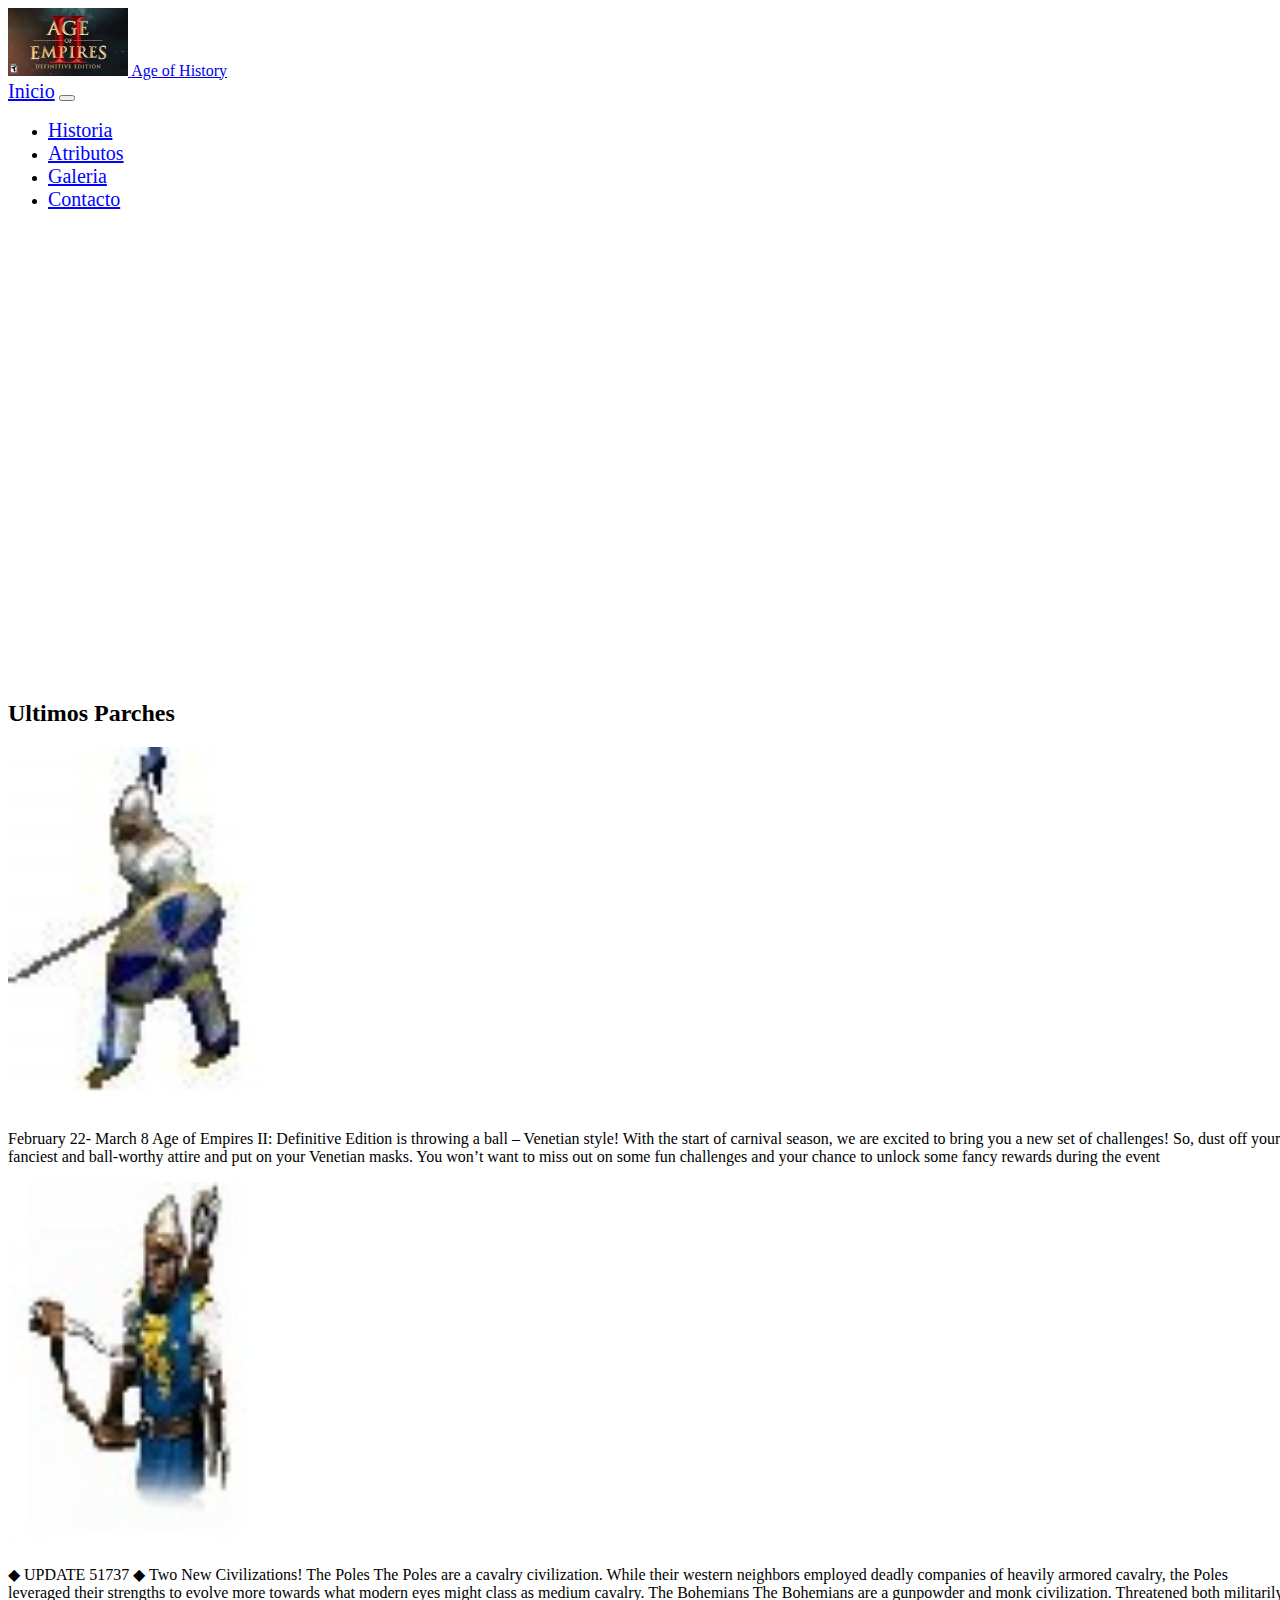
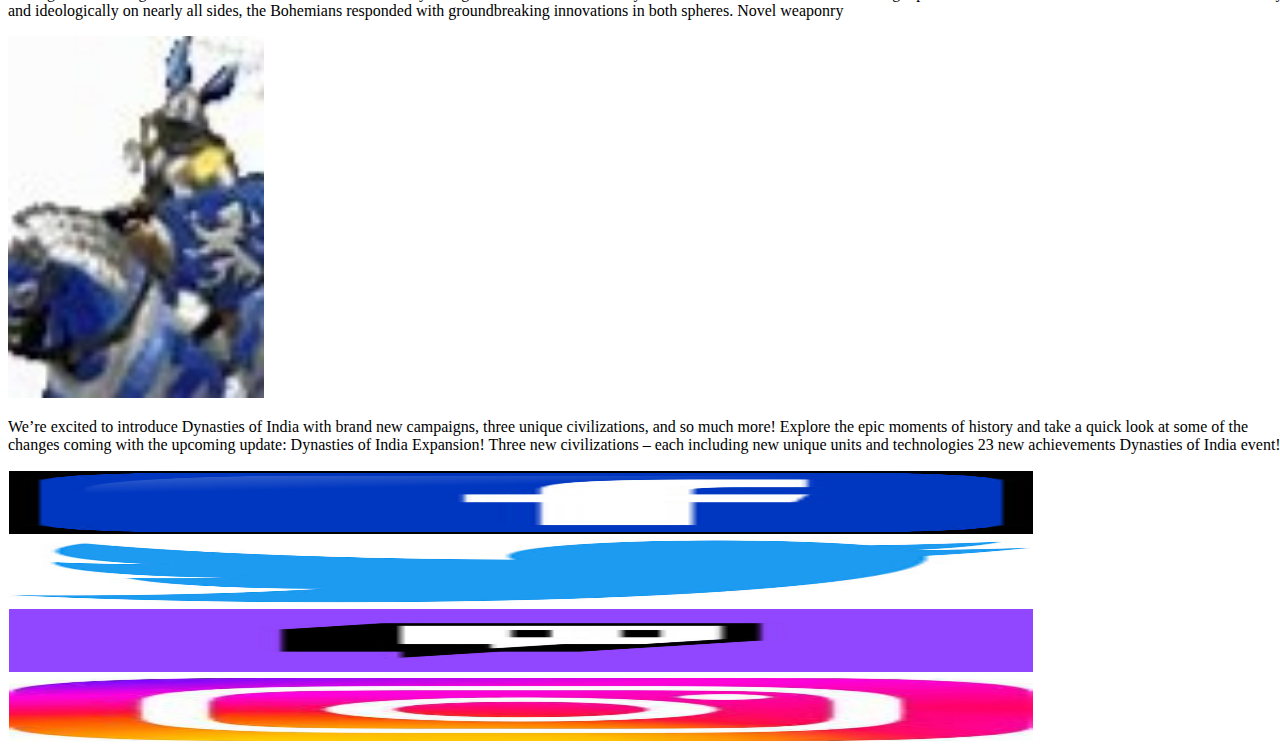
<file: index.html>
<!DOCTYPE html>
<html lang="en">

<head>
  <meta charset="UTF-8">
  <meta http-equiv="X-UA-Compatible" content="IE=edge">
  <meta name="viewport" content="width=device-width, initial-scale=1.0">
  <link href="https://fonts.googleapis.com/css2?family=Silkscreen:wght@400;700&display=swap" rel="stylesheet">
  <link href="https://fonts.googleapis.com/css2?family=DynaPuff:wght@400;500;600&display=swap" rel="stylesheet">
  <link href="https://cdn.jsdelivr.net/npm/bootstrap@5.0.2/dist/css/bootstrap.min.css" rel="stylesheet"
    integrity="sha384-EVSTQN3/azprG1Anm3QDgpJLIm9Nao0Yz1ztcQTwFspd3yD65VohhpuuCOmLASjC" crossorigin="anonymous">
  <link rel="stylesheet" href="./css/style.css">
  <title>Index</title>
</head>

<body class="bg-danger">
  <!-- Menu con hamburguesa -->
  <header class="container-fluid p-0" id="header" style="height: auto;">

    <nav class="col-12 navbar navbar-expand-lg navbar-light h-100 d-flex flex-row justi justify-content-center">
      <a href="#" class="d-flex align-items-center text-dark text-decoration-none">
        <img class="img-fluid d-flex flex-row justify-content-center align-items-center h-100"
          src="./assets/images/Logo age 2DE.jpg" alt="" width="120px">
        <span class="fs-4 ms-4 display-6 h1font">Age of History</span>
      </a>
      <div class="container-fluid">
        <a class="navbar-brand" href="./index.html">Inicio</a>
        <button class="navbar-toggler" type="button" data-bs-toggle="collapse" data-bs-target="#navbarNav"
          aria-controls="navbarNav" aria-expanded="false" aria-label="Toggle navigation">
          <span class="navbar-toggler-icon"></span>
        </button>
        <div class="collapse navbar-collapse" id="navbarNav">
          <ul class="navbar-nav">
            <li class="nav-item">
              <a class="nav-link" aria-current="page" href="./pages/historia.html">Historia</a>
            </li>
            <li class="nav-item">
              <a class="nav-link" href="./pages/atributos.html">Atributos</a>
            </li>
            <li class="nav-item">
              <a class="nav-link" href="./pages/galeria.html">Galeria</a>
            </li>
            <li class="nav-item">
              <a class="nav-link" href="./pages/contacto.html">Contacto</a>
            </li>
          </ul>
        </div>
      </div>
    </nav>
  </header>

  <main class="container-fluid bg-danger">
    <section class="col-12 col-lg-8 offset-lg-2 text-center pt-4 pb-4" id="section-cards">
      <iframe class="embed-responsive-item embed-responsive-16by9" width="100%" height="450px"
        src="https://www.youtube.com/embed/ZOgBVR21pWg" title="YouTube video player" frameborder="0"
        allow="accelerometer; autoplay; clipboard-write; encrypted-media; gyroscope; picture-in-picture"
        allowfullscreen></iframe>
    </section>
    <section class="col-12 col-lg-6 offset-lg-3" id="section-cards">

      <div class="d-flex flex-row justify-content-center">
        <h2 class="mb-4 mt-2">Ultimos Parches</h2>
      </div>
      <div class="d-flex flex-row justify-content-center">
        <img class="fotosmainsizer mx-4" src="./assets/images/Huscarle.jpg" alt="fotohuscarle">
        <p>February 22- March 8
          Age of Empires II: Definitive Edition is throwing a ball – Venetian style!

          With the start of carnival season, we are excited to bring you a new set of challenges! So, dust
          off
          your fanciest and ball-worthy attire and put on your Venetian masks. You won’t want to miss out
          on
          some fun challenges and your chance to unlock some fancy rewards during the event</p>
      </div>
      <div class="d-flex flex-row justify-content-center">
        <img class="fotosmainsizer  mx-4" src="./assets/images/Longbow.jpg" alt="fotolongbow">
        <p>◆ UPDATE 51737 ◆

          Two New Civilizations!
          The Poles
          The Poles are a cavalry civilization. While their western neighbors employed deadly companies of
          heavily armored cavalry, the Poles leveraged their strengths to evolve more towards what modern
          eyes
          might class as medium cavalry.

          The Bohemians
          The Bohemians are a gunpowder and monk civilization. Threatened both militarily and
          ideologically on
          nearly all sides, the Bohemians responded with groundbreaking innovations in both spheres. Novel
          weaponry</p>
      </div>
      <div class="d-flex flex-row justify-content-center">
        <img class="fotosmainsizer  mx-4" src="./assets/images/Paladin.jpg" alt="fotopaladin">
        <p>We’re excited to introduce Dynasties of India with brand new campaigns, three unique
          civilizations,
          and so much more! Explore the epic moments of history and take a quick look at some of the
          changes
          coming with the upcoming update:

          Dynasties of India Expansion!
          Three new civilizations – each including new unique units and technologies
          23 new achievements
          Dynasties of India event!</p>

      </div>

    </section>

  </main>

  <footer class="pt-4 pb-4 bg-dark fixed-bottom">
    <div class="row">
      <div class="col-12 d-flex justify-content-center">
        <a href="https://es-la.facebook.com/"><img class="fotosfootersizer" src="./assets/images/Facebook_icon.jpg"
            alt="Iconofacebook"></a>
        <a href="https://twitter.com/?lang=es"><img class="fotosfootersizer" src="./assets/images/twitter.jpg"
            alt="Iconotwitter"></a>
        <a href="https://www.twitch.tv/"><img class="fotosfootersizer" src="./assets/images/twitch.jpg"
            alt="Iconotwitch"></a>
        <a href="https://www.instagram.com/"><img class="fotosfootersizer" src="./assets/images/instagram.jpg"
            alt="Fotoinstagram"></a>
      </div>

    </div>
  </footer>




  <script src="https://cdn.jsdelivr.net/npm/@popperjs/core@2.9.2/dist/umd/popper.min.js"
    integrity="sha384-IQsoLXl5PILFhosVNubq5LC7Qb9DXgDA9i+tQ8Zj3iwWAwPtgFTxbJ8NT4GN1R8p" crossorigin="anonymous">
  </script>
  <script src="https://cdn.jsdelivr.net/npm/bootstrap@5.0.2/dist/js/bootstrap.min.js"
    integrity="sha384-cVKIPhGWiC2Al4u+LWgxfKTRIcfu0JTxR+EQDz/bgldoEyl4H0zUF0QKbrJ0EcQF" crossorigin="anonymous">
  </script>
</body>

</html>
</file>
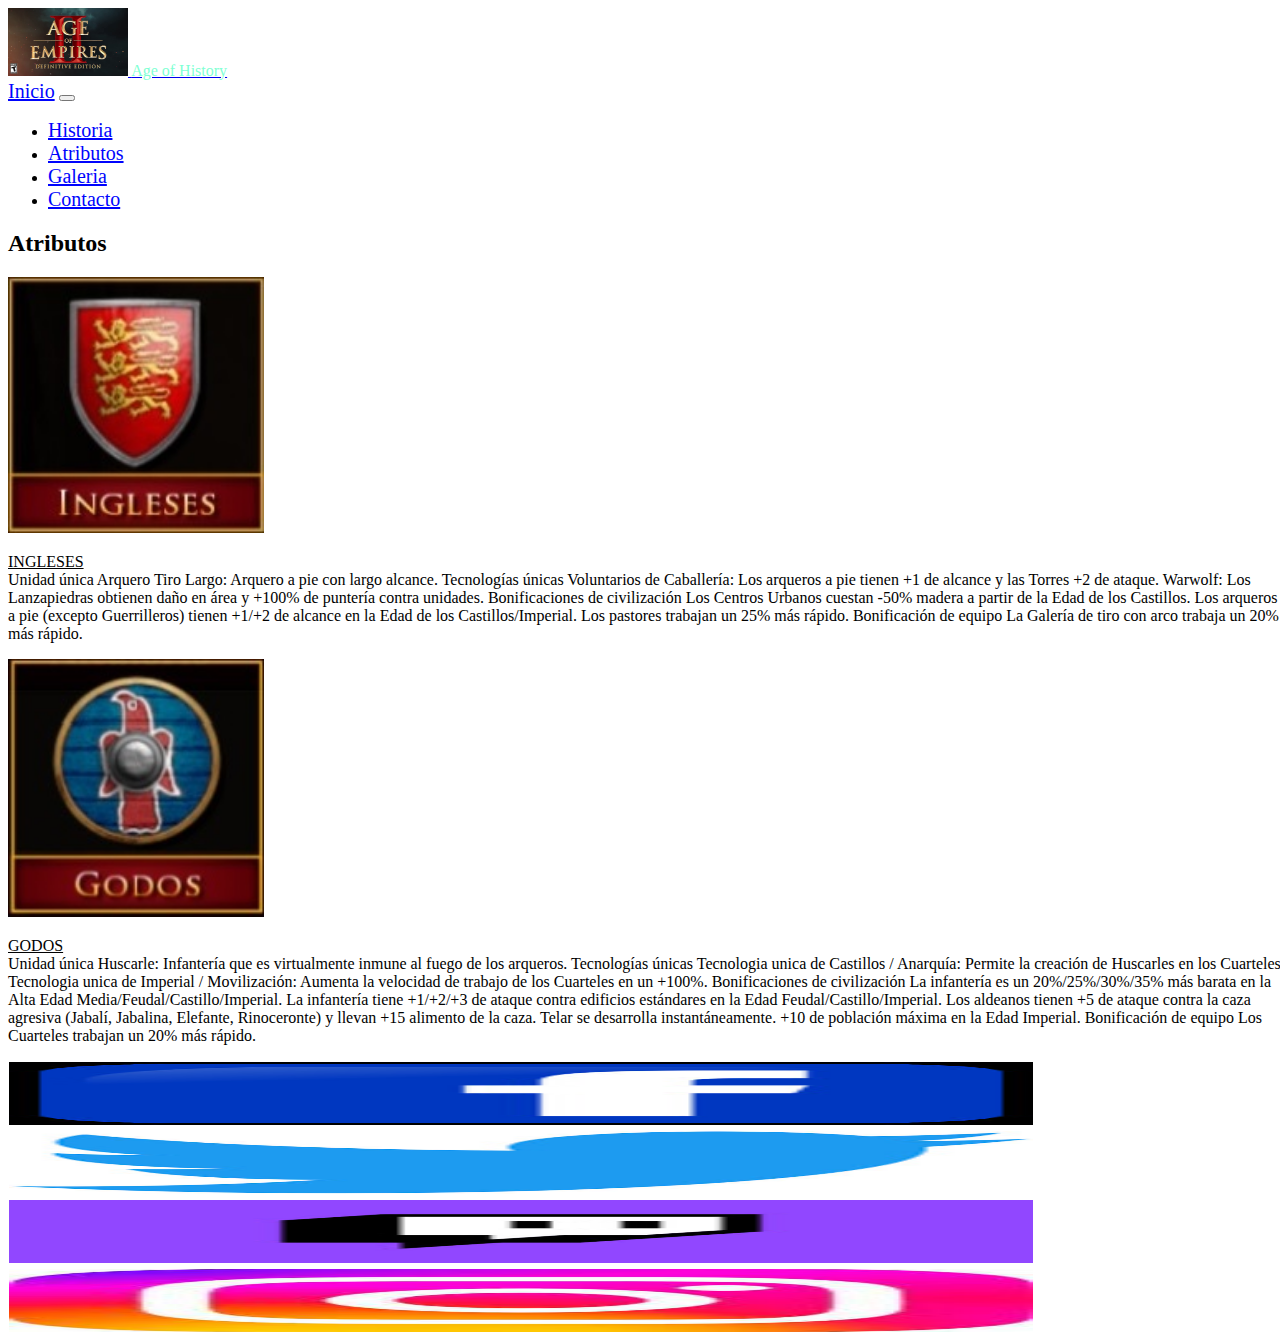
<file: pages/atributos.html>
<!DOCTYPE html>
<html lang="en">

<head>
    <meta charset="UTF-8">
    <meta http-equiv="X-UA-Compatible" content="IE=edge">
    <meta name="viewport" content="width=device-width, initial-scale=1.0">
    <link rel="preconnect" href="https://fonts.googleapis.com">
    <link rel="preconnect" href="https://fonts.gstatic.com" crossorigin>
    <link rel="preconnect" href="https://fonts.googleapis.com">
    <link rel="preconnect" href="https://fonts.gstatic.com" crossorigin>
    <link href="https://fonts.googleapis.com/css2?family=DynaPuff:wght@400;500;600&display=swap" rel="stylesheet">
    <link href="https://fonts.googleapis.com/css2?family=Silkscreen:wght@400;700&display=swap" rel="stylesheet">
    <link rel="stylesheet" href="https://cdnjs.cloudflare.com/ajax/libs/animate.css/4.1.1/animate.min.css">
    <link href="https://cdn.jsdelivr.net/npm/bootstrap@5.0.2/dist/css/bootstrap.min.css" rel="stylesheet"
        integrity="sha384-EVSTQN3/azprG1Anm3QDgpJLIm9Nao0Yz1ztcQTwFspd3yD65VohhpuuCOmLASjC" crossorigin="anonymous">
    <link rel="stylesheet" href="../css/style.css">
    <title>Atributos</title>
</head>



<body class="bg-danger">

  <header class="container-fluid p-0" id="header" style="height: auto;">

    <nav class="col-12 navbar navbar-expand-lg navbar-light h-100">
        <a href="#" class="d-flex align-items-center text-dark text-decoration-none">
            <img class="img-fluid flex-column justify-content-center align-items-center h-100"
                src="../assets/images/Logo age 2DE.jpg" alt="" width="120px">
            <span class="fs-4 ms-4 display-5 h1font">Age of History</span>
        </a>
        <div class="container-fluid">
            <a class="navbar-brand" href="../index.html">Inicio</a>
            <button class="navbar-toggler" type="button" data-bs-toggle="collapse" data-bs-target="#navbarNav"
                aria-controls="navbarNav" aria-expanded="false" aria-label="Toggle navigation">
                <span class="navbar-toggler-icon"></span>
            </button>
            <div class="collapse navbar-collapse" id="navbarNav">
                <ul class="navbar-nav">
                    <li class="nav-item">
                        <a class="nav-link" aria-current="page" href="../pages/historia.html">Historia</a>
                    </li>
                    <li class="nav-item">
                        <a class="nav-link active" href="../pages/atributos.html">Atributos</a>
                    </li>
                    <li class="nav-item">
                        <a class="nav-link" href="../pages/galeria.html">Galeria</a>
                    </li>
                    <li class="nav-item">
                        <a class="nav-link" href="../pages/contacto.html">Contacto</a>
                    </li>
                </ul>
            </div>
        </div>
    </nav>
</header>

    


    <main class="container-fluid">
        <div class="row text-center" id="main">
            <section
                class="col-xs-0 col-sm-0 col-md-3 col-lg-3 bg-dark d-flex flex-column justify-content-center align-items-center">
            </section>
            <section
                class="col-xs-0 col-sm-0 col-md-6 col-lg-6 d-flex flex-column justify-content-center align-items-center"
                id="section-cards">

                <div class="d-flex flex-column justify-content-center">
                    <h2 class="animate__animated animate__bounce">Atributos</h2>
                </div>
                <div class="d-flex flex-column align-items-center">
                    <img class="fotosmainsizer" src="../assets/images/ingleses.jpg" alt="fotoescudoinglesa"
                        id="imgbanish">
                    <p>
                        <p> <u>INGLESES</u>
                            <br>
                            Unidad única

                            Arquero Tiro Largo: Arquero a pie con largo alcance.

                            Tecnologías únicas

                            Voluntarios de Caballería: Los arqueros a pie tienen +1 de alcance y las
                            Torres +2 de ataque.
                            Warwolf: Los Lanzapiedras obtienen daño en área y +100% de puntería contra
                            unidades.

                            Bonificaciones de civilización

                            Los Centros Urbanos cuestan -50% madera a partir de la Edad de los Castillos.
                            Los arqueros a pie (excepto Guerrilleros) tienen +1/+2 de alcance en la Edad de los
                            Castillos/Imperial.
                            Los pastores trabajan un 25% más rápido.

                            Bonificación de equipo

                            La Galería de tiro con arco trabaja un 20% más rápido.</p>
                        </article>
                    </p>
                </div>
                <div class="d-flex flex-column align-items-center">
                    <img class="fotosmainsizer" src="../assets/images/Godos.jpg" alt="fotoescudogodo" id="imgbanish">
                    <p> <u>GODOS</u>
                        <br>
                        Unidad única
                        Huscarle: Infantería que es virtualmente inmune al fuego de los arqueros.

                        Tecnologías únicas

                        Tecnologia unica de Castillos / Anarquía: Permite la creación de Huscarles en los Cuarteles.
                        Tecnologia unica de Imperial / Movilización: Aumenta la velocidad de trabajo de los Cuarteles en
                        un
                        +100%.

                        Bonificaciones de civilización

                        La infantería es un 20%/25%/30%/35% más barata en la Alta Edad Media/Feudal/Castillo/Imperial.
                        La infantería tiene +1/+2/+3 de ataque contra edificios estándares en la Edad
                        Feudal/Castillo/Imperial.
                        Los aldeanos tienen +5 de ataque contra la caza agresiva (Jabalí, Jabalina, Elefante,
                        Rinoceronte) y
                        llevan +15 alimento de la caza.
                        Telar se desarrolla instantáneamente.
                        +10 de población máxima en la Edad Imperial.

                        Bonificación de equipo

                        Los Cuarteles trabajan un 20% más rápido.</p>
                </div>


            </section>
            <!-- <section
            class="col-sm-12 col-md-12 col-lg-3 col-xl-3 col-xxl-3 d-flex flex-column justify-content-center align-items-center bg-secondary">
        </section> -->
            <section
                class="col-xs-0 col-sm-0 col-md-3 col-lg-3 d-flex flex-column justify-content-center align-items-center bg-dark">
            </section>


        </div>



    </main>

    <footer class="pt-4 pb-4 bg-dark fixed-bottom">
      <div class="row">
          <div class="col-12 d-flex justify-content-center">
              <a href="https://es-la.facebook.com/"><img class="fotosfootersizer"
                      src="../assets/images/Facebook_icon.jpg" alt="Iconofacebook"></a>
              <a href="https://twitter.com/?lang=es"><img class="fotosfootersizer" src="../assets/images/twitter.jpg"
                      alt="Iconotwitter"></a>
              <a href="https://www.twitch.tv/"><img class="fotosfootersizer" src="../assets/images/twitch.jpg"
                      alt="Iconotwitch"></a>
              <a href="https://www.instagram.com/"><img class="fotosfootersizer" src="../assets/images/instagram.jpg"
                      alt="Fotoinstagram"></a>
          </div>

      </div>
  </footer>


    <script src="https://cdn.jsdelivr.net/npm/@popperjs/core@2.9.2/dist/umd/popper.min.js"
        integrity="sha384-IQsoLXl5PILFhosVNubq5LC7Qb9DXgDA9i+tQ8Zj3iwWAwPtgFTxbJ8NT4GN1R8p" crossorigin="anonymous">
    </script>
    <script src="https://cdn.jsdelivr.net/npm/bootstrap@5.0.2/dist/js/bootstrap.min.js"
        integrity="sha384-cVKIPhGWiC2Al4u+LWgxfKTRIcfu0JTxR+EQDz/bgldoEyl4H0zUF0QKbrJ0EcQF" crossorigin="anonymous">
    </script>
</body>





</html>
</file>
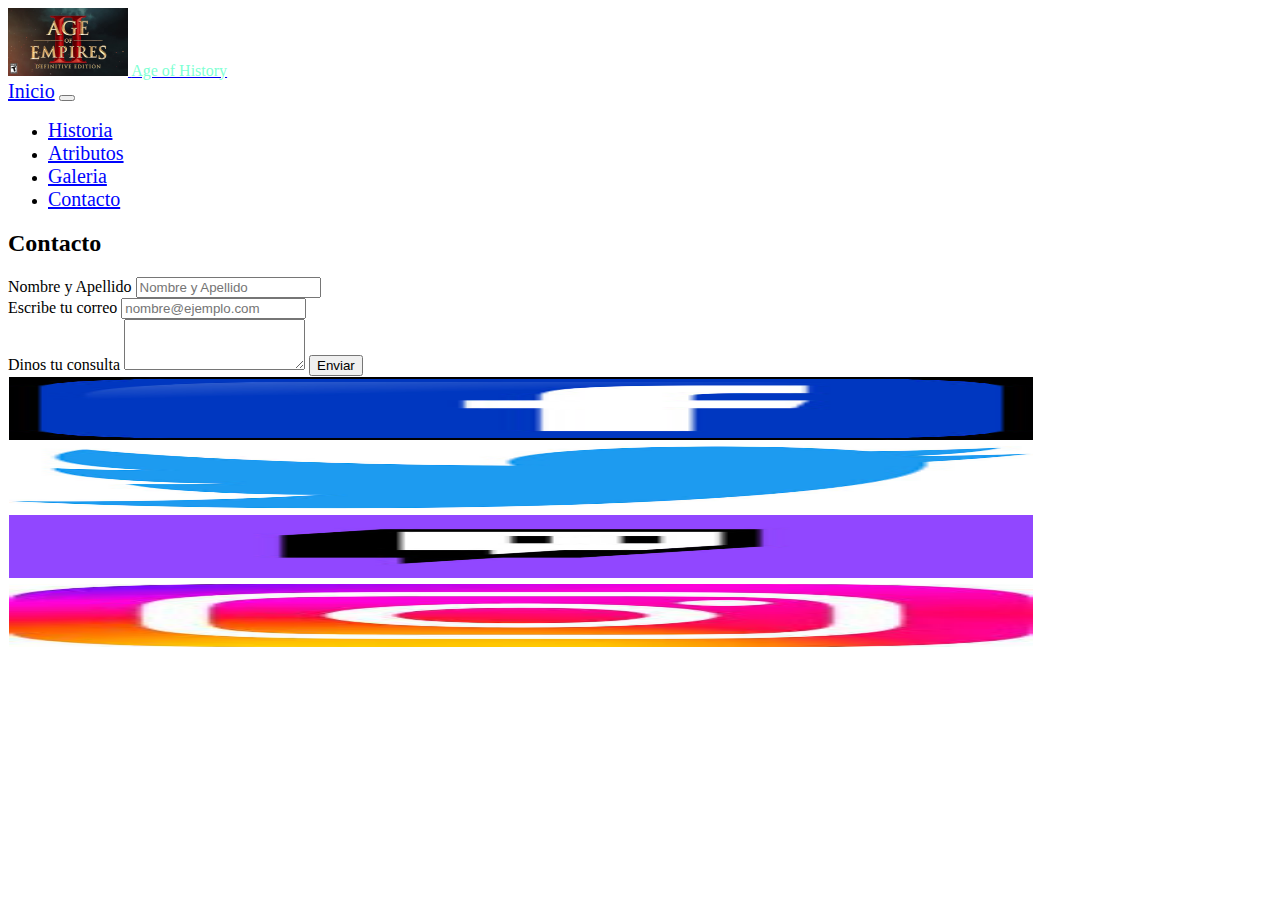
<file: pages/contacto.html>
<!DOCTYPE html>
<html lang="en">

<head>
    <meta charset="UTF-8">
    <meta http-equiv="X-UA-Compatible" content="IE=edge">
    <meta name="viewport" content="width=device-width, initial-scale=1.0">
    <link rel="preconnect" href="https://fonts.googleapis.com">
    <link rel="preconnect" href="https://fonts.gstatic.com" crossorigin>
    <link rel="preconnect" href="https://fonts.googleapis.com">
    <link rel="preconnect" href="https://fonts.gstatic.com" crossorigin>
    <link href="https://fonts.googleapis.com/css2?family=DynaPuff:wght@400;500;600&display=swap" rel="stylesheet">
    <link href="https://fonts.googleapis.com/css2?family=Silkscreen:wght@400;700&display=swap" rel="stylesheet">
    <link rel="stylesheet" href="https://cdnjs.cloudflare.com/ajax/libs/animate.css/4.1.1/animate.min.css">
    <link href="https://cdn.jsdelivr.net/npm/bootstrap@5.0.2/dist/css/bootstrap.min.css" rel="stylesheet"
        integrity="sha384-EVSTQN3/azprG1Anm3QDgpJLIm9Nao0Yz1ztcQTwFspd3yD65VohhpuuCOmLASjC" crossorigin="anonymous">
    <link rel="stylesheet" href="../css/style.css">
    <title>Contacto</title>
</head>


<body class="bg-danger">
    <header class="container-fluid p-0" id="header" style="height: auto;">

        <nav class="col-12 navbar navbar-expand-lg navbar-light h-100">
            <a href="#" class="d-flex align-items-center text-dark text-decoration-none">
                <img class="img-fluid flex-column justify-content-center align-items-center h-100"
                    src="../assets/images/Logo age 2DE.jpg" alt="" width="120px">
                <span class="fs-4 ms-4 display-5 h1font">Age of History</span>
            </a>
            <div class="container-fluid">
                <a class="navbar-brand" href="../index.html">Inicio</a>
                <button class="navbar-toggler" type="button" data-bs-toggle="collapse" data-bs-target="#navbarNav"
                    aria-controls="navbarNav" aria-expanded="false" aria-label="Toggle navigation">
                    <span class="navbar-toggler-icon"></span>
                </button>
                <div class="collapse navbar-collapse" id="navbarNav">
                    <ul class="navbar-nav">
                        <li class="nav-item">
                            <a class="nav-link" aria-current="page" href="../pages/historia.html">Historia</a>
                        </li>
                        <li class="nav-item">
                            <a class="nav-link" href="../pages/atributos.html">Atributos</a>
                        </li>
                        <li class="nav-item">
                            <a class="nav-link" href="../pages/galeria.html">Galeria</a>
                        </li>
                        <li class="nav-item">
                            <a class="nav-link active" href="../pages/contacto.html">Contacto</a>
                        </li>
                    </ul>
                </div>
            </div>
        </nav>
    </header>
    <main class="d-flex flex-row justify-content-center">
        <!-- formularios -->
        <div class="container-fluid">
            <section class="d-flex flex-row justify-content-center">
                <article>
                    <h2 class="animate__animated animate__bounce" id="estilo-h2-main">Contacto</h2>
                </article>
            </section>

            <section class="d-flex flex-row justify-content-center">
                <div>
                    <!-- <h3>Envianos tu consulta</h3><br> -->
                    <div class="mb-3">
                        <label for="exampleFormControlInput1" class="form-label">Nombre y Apellido</label>
                        <input type="name" class="form-control" id="exampleFormControlInput1"
                            placeholder="Nombre y Apellido">
                    </div>
                    <div class="mb-3">
                        <label for="exampleFormControlInput1" class="form-label">Escribe tu correo</label>
                        <input type="email" class="form-control" id="exampleFormControlInput1"
                            placeholder="nombre@ejemplo.com">
                    </div>
                    <div class="mb-3">
                        <label for="exampleFormControlTextarea1" class="form-label">Dinos tu consulta</label>
                        <textarea class="form-control" id="exampleFormControlTextarea1" rows="3"></textarea>
                        <input type="submit" value="Enviar">
                    </div>

                    
                </div>
            </section>
        </div>
    </main>

    <footer class="pt-4 pb-4 bg-dark fixed-bottom">
        <div class="row">
            <div class="col-12 d-flex justify-content-center">
                <a href="https://es-la.facebook.com/"><img class="fotosfootersizer"
                        src="../assets/images/Facebook_icon.jpg" alt="Iconofacebook"></a>
                <a href="https://twitter.com/?lang=es"><img class="fotosfootersizer" src="../assets/images/twitter.jpg"
                        alt="Iconotwitter"></a>
                <a href="https://www.twitch.tv/"><img class="fotosfootersizer" src="../assets/images/twitch.jpg"
                        alt="Iconotwitch"></a>
                <a href="https://www.instagram.com/"><img class="fotosfootersizer" src="../assets/images/instagram.jpg"
                        alt="Fotoinstagram"></a>
            </div>

        </div>
    </footer>

    <script src="https://cdn.jsdelivr.net/npm/@popperjs/core@2.9.2/dist/umd/popper.min.js"
        integrity="sha384-IQsoLXl5PILFhosVNubq5LC7Qb9DXgDA9i+tQ8Zj3iwWAwPtgFTxbJ8NT4GN1R8p" crossorigin="anonymous">
    </script>
    <script src="https://cdn.jsdelivr.net/npm/bootstrap@5.0.2/dist/js/bootstrap.min.js"
        integrity="sha384-cVKIPhGWiC2Al4u+LWgxfKTRIcfu0JTxR+EQDz/bgldoEyl4H0zUF0QKbrJ0EcQF" crossorigin="anonymous">
    </script>


</body>



</html>
</file>
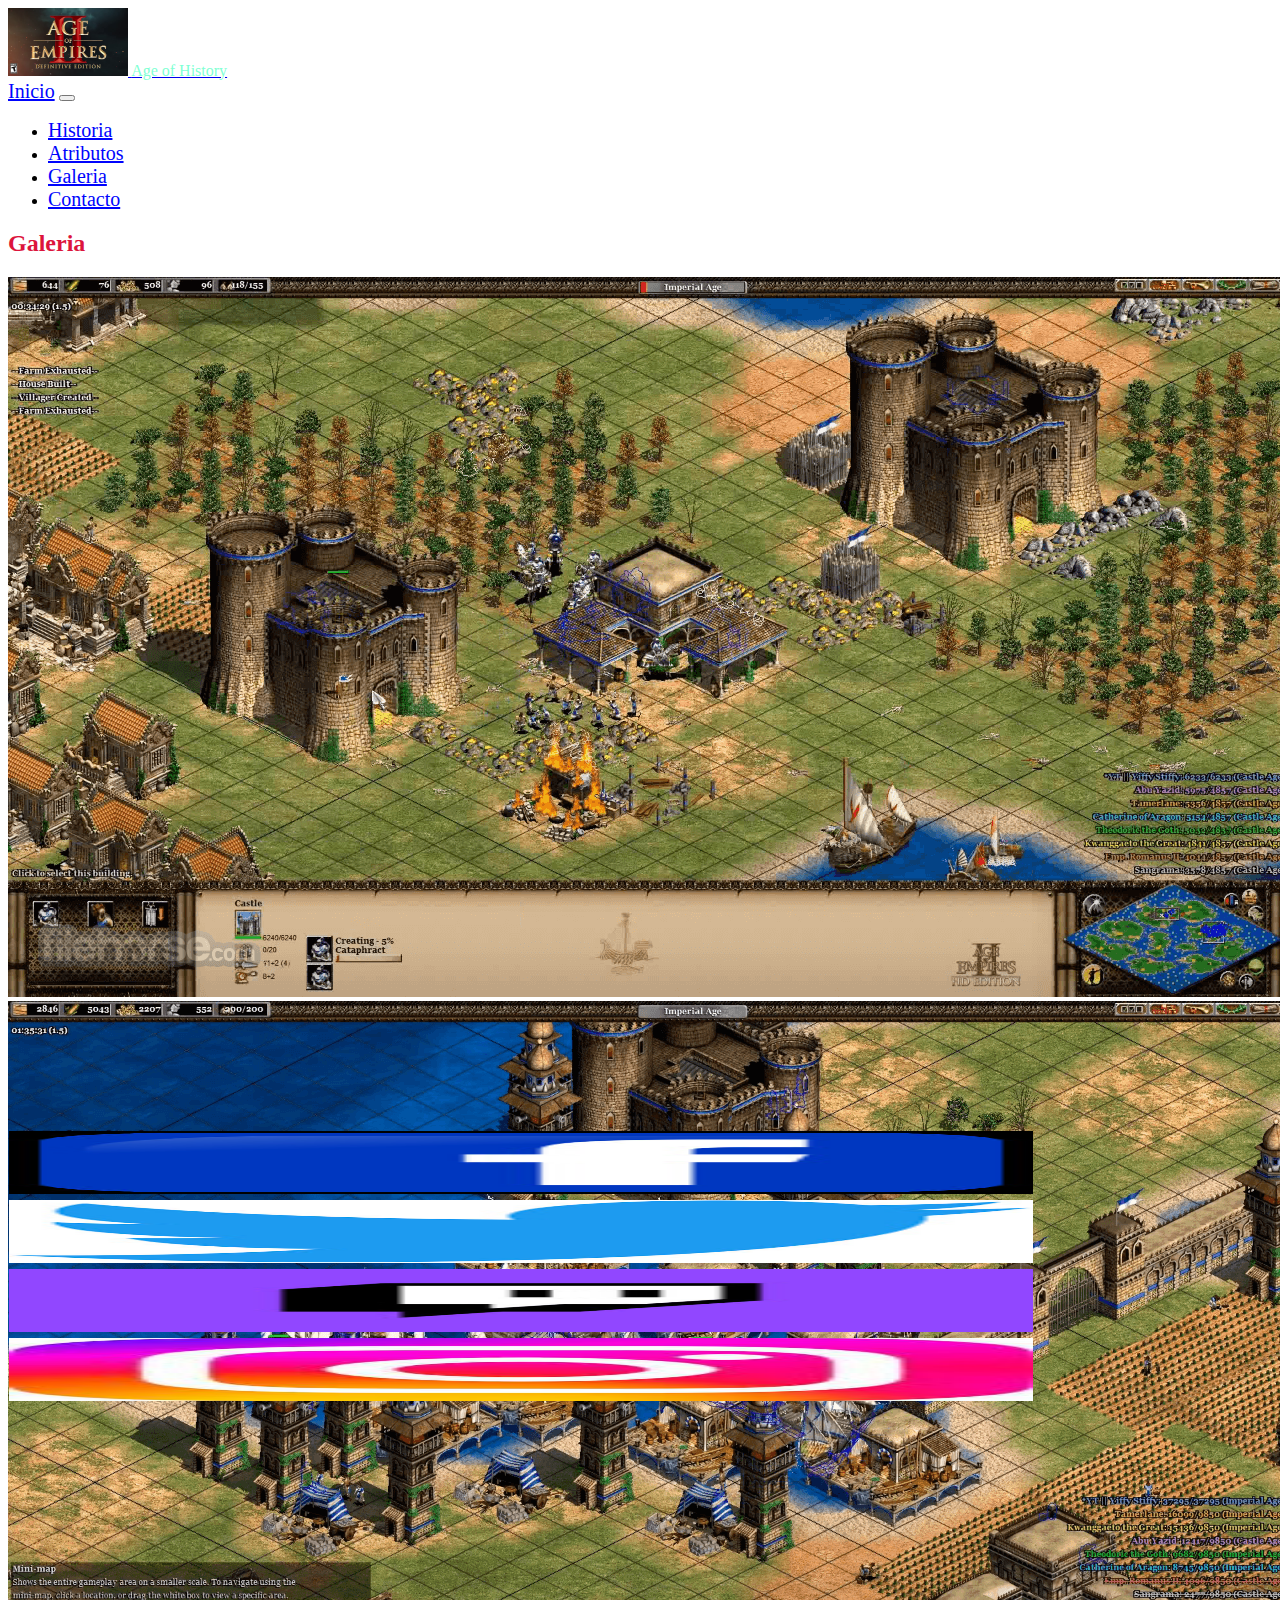
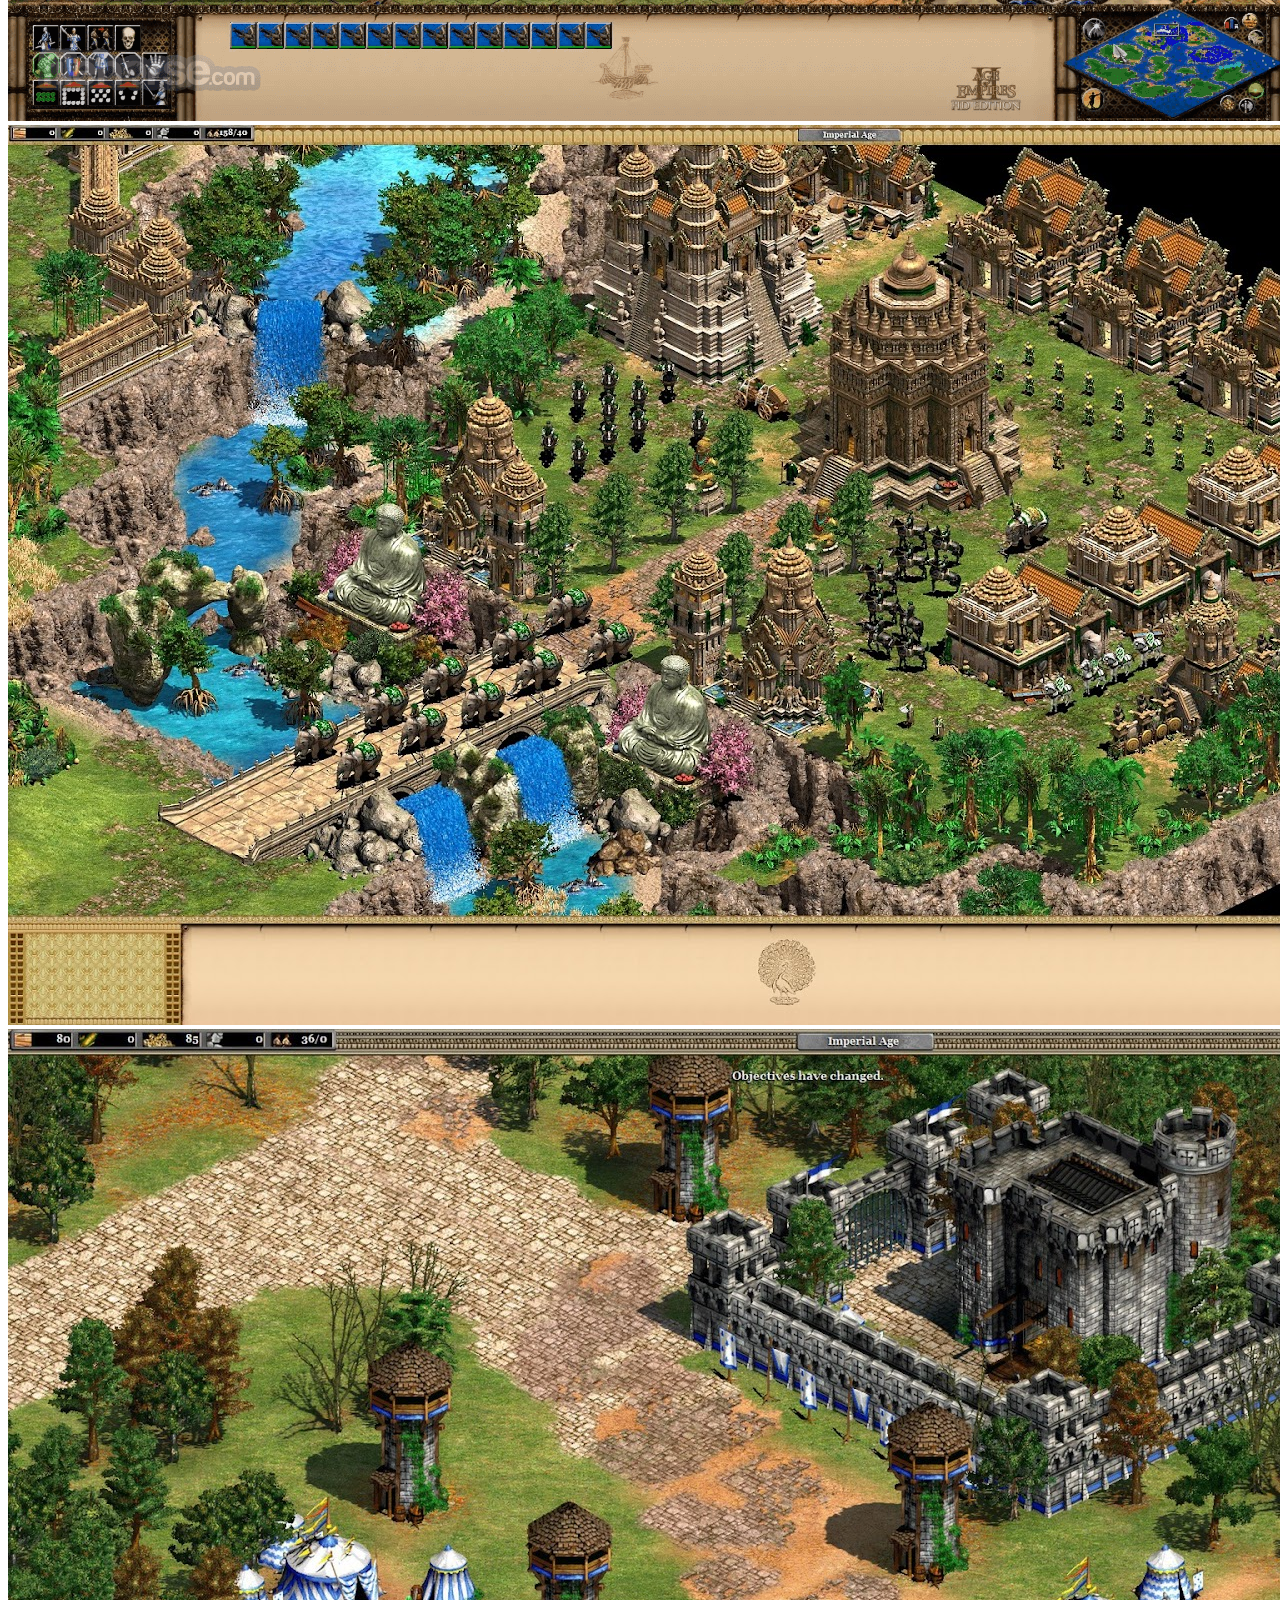
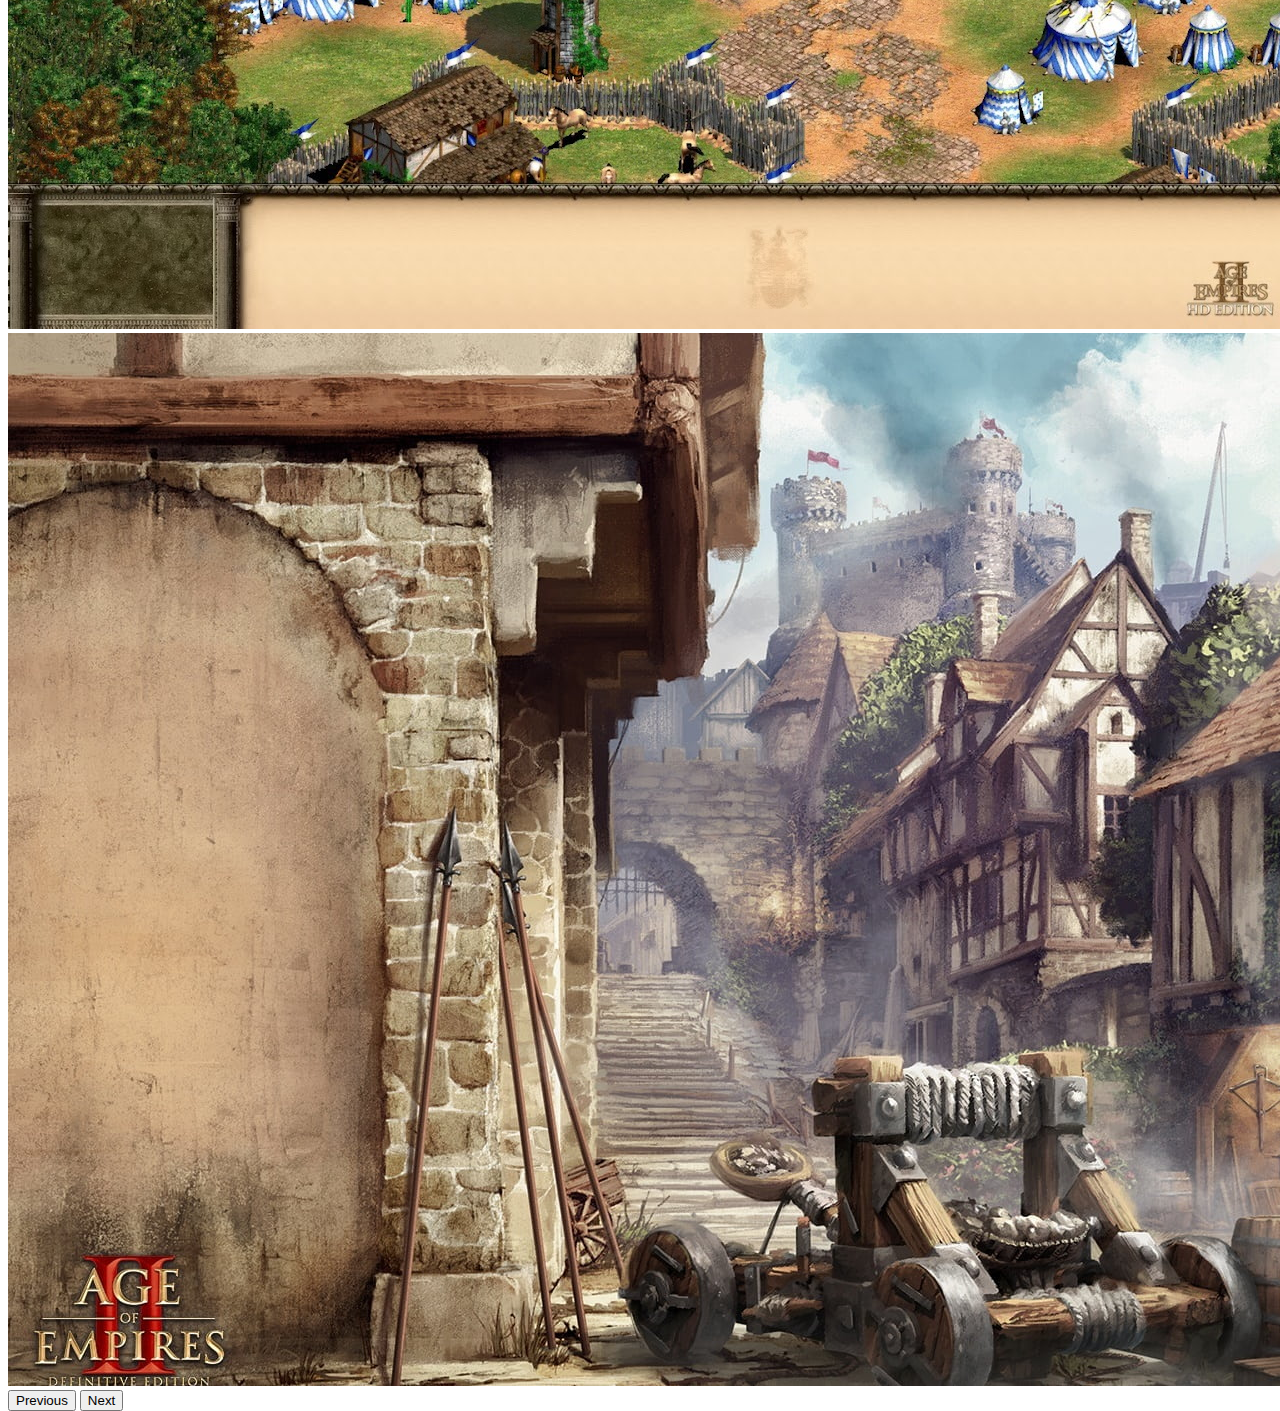
<file: pages/galeria.html>
<!DOCTYPE html>
<html lang="en">

<head>
    <meta charset="UTF-8">
    <meta http-equiv="X-UA-Compatible" content="IE=edge">
    <meta name="viewport" content="width=device-width, initial-scale=1.0">
    <link rel="preconnect" href="https://fonts.googleapis.com">
    <link rel="preconnect" href="https://fonts.gstatic.com" crossorigin>
    <link rel="preconnect" href="https://fonts.googleapis.com">
    <link rel="preconnect" href="https://fonts.gstatic.com" crossorigin>
    <link href="https://fonts.googleapis.com/css2?family=DynaPuff:wght@400;500;600&display=swap" rel="stylesheet">
    <link href="https://fonts.googleapis.com/css2?family=Silkscreen:wght@400;700&display=swap" rel="stylesheet">
    <link rel="stylesheet" href="https://cdnjs.cloudflare.com/ajax/libs/animate.css/4.1.1/animate.min.css">
    <link href="https://cdn.jsdelivr.net/npm/bootstrap@5.0.2/dist/css/bootstrap.min.css" rel="stylesheet"
        integrity="sha384-EVSTQN3/azprG1Anm3QDgpJLIm9Nao0Yz1ztcQTwFspd3yD65VohhpuuCOmLASjC" crossorigin="anonymous">
    <link rel="stylesheet" href="../css/style.css">
    <title>Galeria</title>
</head>



<body class="bg-dark">



    <header class="container-fluid p-0" id="header" style="height: auto;">

        <nav class="col-12 navbar navbar-expand-lg navbar-light h-100">
            <a href="#" class="d-flex align-items-center text-dark text-decoration-none">
                <img class="img-fluid flex-column justify-content-center align-items-center h-100"
                    src="../assets/images/Logo age 2DE.jpg" alt="" width="120px">
                <span class="fs-4 ms-4 display-5 h1font">Age of History</span>
            </a>
            <div class="container-fluid">
                <a class="navbar-brand" href="../index.html">Inicio</a>
                <button class="navbar-toggler" type="button" data-bs-toggle="collapse" data-bs-target="#navbarNav"
                    aria-controls="navbarNav" aria-expanded="false" aria-label="Toggle navigation">
                    <span class="navbar-toggler-icon"></span>
                </button>
                <div class="collapse navbar-collapse" id="navbarNav">
                    <ul class="navbar-nav">
                        <li class="nav-item">
                            <a class="nav-link" aria-current="page" href="../pages/historia.html">Historia</a>
                        </li>
                        <li class="nav-item">
                            <a class="nav-link" href="../pages/atributos.html">Atributos</a>
                        </li>
                        <li class="nav-item">
                            <a class="nav-link active" href="../pages/galeria.html">Galeria</a>
                        </li>
                        <li class="nav-item">
                            <a class="nav-link" href="../pages/contacto.html">Contacto</a>
                        </li>
                    </ul>
                </div>
            </div>
        </nav>
    </header>


    <main id="main">
        <div class="d-flex flex-column align-items-center">
            <h2 class="animate__animated animate__bounce" id="h2font">Galeria</h2>
        </div>
        <!-- Slides de fotos de las civilizaciones -->
        <div class="d-flex justify-content-center">
            <div id="carouselExampleControls" class="carousel slide" data-bs-ride="carousel">
                <div class="carousel-inner">
                    <div class="carousel-item active">
                        <img src="../assets/images/Slide_1.png" class="d-block w-80" alt="...">
                    </div>
                    <div class="carousel-item">
                        <img src="../assets/images/Slide_2.png" class="d-block w-80" alt="...">
                    </div>
                    <div class="carousel-item">
                        <img src="../assets/images/Slide_3.png" class="d-block w-80" alt="...">
                    </div>
                    <div class="carousel-item">
                        <img src="../assets/images/Slide_4.png" class="d-block w-80" alt="...">
                    </div>
                    <div class="carousel-item">
                        <img src="../assets/images/Slide_5.png" class="d-block w-80" alt="...">
                    </div>
                </div>
                <button class="carousel-control-prev" type="button" data-bs-target="#carouselExampleControls"
                    data-bs-slide="prev">
                    <span class="carousel-control-prev-icon" aria-hidden="true"></span>
                    <span class="visually-hidden">Previous</span>
                </button>
                <button class="carousel-control-next" type="button" data-bs-target="#carouselExampleControls"
                    data-bs-slide="next">
                    <span class="carousel-control-next-icon" aria-hidden="true"></span>
                    <span class="visually-hidden">Next</span>
                </button>
            </div>
        </div>

    </main>

    <footer class="pt-4 pb-4 bg-dark fixed-bottom">
        <div class="row">
            <div class="col-12 d-flex justify-content-center">
                <a href="https://es-la.facebook.com/"><img class="fotosfootersizer"
                        src="../assets/images/Facebook_icon.jpg" alt="Iconofacebook"></a>
                <a href="https://twitter.com/?lang=es"><img class="fotosfootersizer" src="../assets/images/twitter.jpg"
                        alt="Iconotwitter"></a>
                <a href="https://www.twitch.tv/"><img class="fotosfootersizer" src="../assets/images/twitch.jpg"
                        alt="Iconotwitch"></a>
                <a href="https://www.instagram.com/"><img class="fotosfootersizer" src="../assets/images/instagram.jpg"
                        alt="Fotoinstagram"></a>
            </div>

        </div>
    </footer>


    <script src="https://cdn.jsdelivr.net/npm/@popperjs/core@2.9.2/dist/umd/popper.min.js"
        integrity="sha384-IQsoLXl5PILFhosVNubq5LC7Qb9DXgDA9i+tQ8Zj3iwWAwPtgFTxbJ8NT4GN1R8p" crossorigin="anonymous">
    </script>
    <script src="https://cdn.jsdelivr.net/npm/bootstrap@5.0.2/dist/js/bootstrap.min.js"
        integrity="sha384-cVKIPhGWiC2Al4u+LWgxfKTRIcfu0JTxR+EQDz/bgldoEyl4H0zUF0QKbrJ0EcQF" crossorigin="anonymous">
    </script>

</body>



</html>
</file>
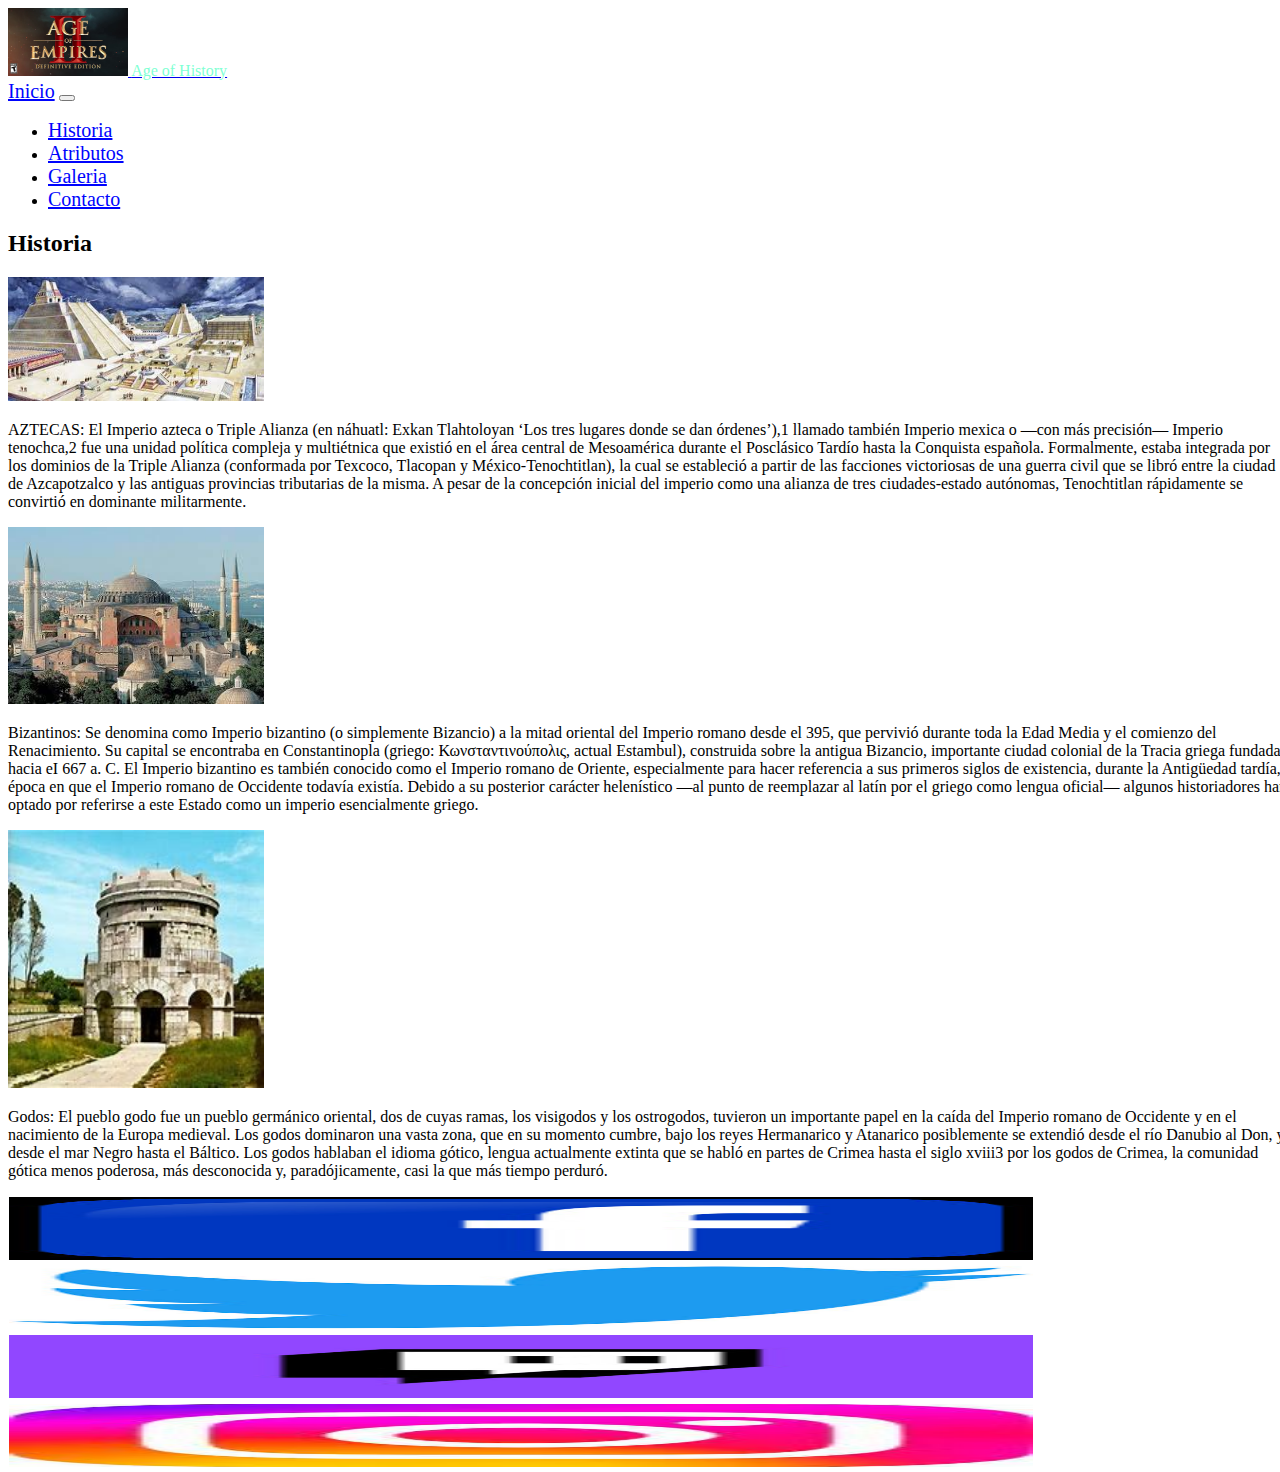
<file: pages/historia.html>
<!DOCTYPE html>
<html lang="en">

<head>
    <meta charset="UTF-8">
    <meta http-equiv="X-UA-Compatible" content="IE=edge">
    <meta name="viewport" content="width=device-width, initial-scale=1.0">
    <link rel="preconnect" href="https://fonts.googleapis.com">
    <link rel="preconnect" href="https://fonts.gstatic.com" crossorigin>
    <link rel="preconnect" href="https://fonts.googleapis.com">
    <link rel="preconnect" href="https://fonts.gstatic.com" crossorigin>
    <link href="https://fonts.googleapis.com/css2?family=DynaPuff:wght@400;500;600&display=swap" rel="stylesheet">
    <link href="https://fonts.googleapis.com/css2?family=Silkscreen:wght@400;700&display=swap" rel="stylesheet">
    <link rel="stylesheet" href="https://cdnjs.cloudflare.com/ajax/libs/animate.css/4.1.1/animate.min.css">
    <link href="https://cdn.jsdelivr.net/npm/bootstrap@5.0.2/dist/css/bootstrap.min.css" rel="stylesheet"
        integrity="sha384-EVSTQN3/azprG1Anm3QDgpJLIm9Nao0Yz1ztcQTwFspd3yD65VohhpuuCOmLASjC" crossorigin="anonymous">
    <link rel="stylesheet" href="../css/style.css">
    <title>Historia</title>
</head>


<body class="bg-danger">

    <!-- Encabezado -->

    <header class="container-fluid p-0" id="header" style="height: auto;">

        <nav class="col-12 navbar navbar-expand-lg navbar-light h-100">
            <a href="#" class="d-flex align-items-center text-dark text-decoration-none">
                <img class="img-fluid flex-column justify-content-center align-items-center h-100"
                    src="../assets/images/Logo age 2DE.jpg" alt="" width="120px">
                <span class="fs-4 ms-4 display-5 h1font">Age of History</span>
            </a>
            <div class="container-fluid">
                <a class="navbar-brand" href="../index.html">Inicio</a>
                <button class="navbar-toggler" type="button" data-bs-toggle="collapse" data-bs-target="#navbarNav"
                    aria-controls="navbarNav" aria-expanded="false" aria-label="Toggle navigation">
                    <span class="navbar-toggler-icon"></span>
                </button>
                <div class="collapse navbar-collapse" id="navbarNav">
                    <ul class="navbar-nav">
                        <li class="nav-item">
                            <a class="nav-link active" aria-current="page" href="../pages/historia.html">Historia</a>
                        </li>
                        <li class="nav-item">
                            <a class="nav-link" href="../pages/atributos.html">Atributos</a>
                        </li>
                        <li class="nav-item">
                            <a class="nav-link" href="../pages/galeria.html">Galeria</a>
                        </li>
                        <li class="nav-item">
                            <a class="nav-link" href="../pages/contacto.html">Contacto</a>
                        </li>
                    </ul>
                </div>
            </div>
        </nav>
    </header>


    <main class="container-fluid">
        <div class="row text-center" id="main">
            <section
                class="col-xs-0 col-sm-0 col-md-3 col-lg-3 bg-danger d-flex flex-column justify-content-center align-items-center">
            </section>
            <section
                class="col-xs-0 col-sm-0 col-md-6 col-lg-6 d-flex flex-column justify-content-center align-items-center bg-danger"
                id="section-cards">

                <div class="d-flex flex-column justify-content-center">
                    <h2 class="animate__animated animate__bounce">Historia</h2>
                </div>
                <div class="d-flex flex-column align-items-center">
                    <img class="fotosmainsizer" src="../assets/images/arquitectura azteca.jpg" alt="fotohuscarle"
                        id="imgbanish">
                    <p>AZTECAS: El Imperio azteca o Triple Alianza (en náhuatl: Exkan Tlahtoloyan ‘Los tres lugares
                        donde se dan órdenes’),1​ llamado también Imperio mexica o —con más precisión— Imperio
                        tenochca,2​ fue una unidad política compleja y multiétnica que existió en el área central de
                        Mesoamérica durante el Posclásico Tardío hasta la Conquista española.

                        Formalmente, estaba integrada por los dominios de la Triple Alianza (conformada por Texcoco,
                        Tlacopan y México-Tenochtitlan), la cual se estableció a partir de las facciones victoriosas de
                        una guerra civil que se libró entre la ciudad de Azcapotzalco y las antiguas provincias
                        tributarias de la misma. A pesar de la concepción inicial del imperio como una alianza de tres
                        ciudades-estado autónomas, Tenochtitlan rápidamente se convirtió en dominante militarmente.</p>
                </div>
                <div class="d-flex flex-column align-items-center">
                    <img class="fotosmainsizer" src="../assets/images/arquitectura bizantina.jpg" alt="fotolongbow"
                        id="imgbanish">
                    <p>Bizantinos: Se denomina como Imperio bizantino (o simplemente Bizancio) a la mitad oriental del
                        Imperio romano desde el 395, que pervivió durante toda la Edad Media y el comienzo del
                        Renacimiento. Su capital se encontraba en Constantinopla (griego: Κωνσταντινούπολις, actual
                        Estambul), construida sobre la antigua Bizancio, importante ciudad colonial de la Tracia griega
                        fundada hacia eI 667 a. C. El Imperio bizantino es también conocido como el Imperio romano de
                        Oriente, especialmente para hacer referencia a sus primeros siglos de existencia, durante la
                        Antigüedad tardía, época en que el Imperio romano de Occidente todavía existía. Debido a su
                        posterior carácter helenístico —al punto de reemplazar al latín por el griego como lengua
                        oficial— algunos historiadores han optado por referirse a este Estado como un imperio
                        esencialmente griego.</p>
                </div>
                <div class="d-flex flex-column align-items-center">
                    <img class="fotosmainsizer" src="../assets/images/Arquitectura Goda.jpg" alt="fotopaladin"
                        id="imgbanish">
                    <p>Godos: El pueblo godo fue un pueblo germánico oriental, dos de cuyas ramas, los visigodos y los
                        ostrogodos, tuvieron un importante papel en la caída del Imperio romano de Occidente y en el
                        nacimiento de la Europa medieval. Los godos dominaron una vasta zona, que en su momento
                        cumbre, bajo los reyes Hermanarico y Atanarico posiblemente se extendió desde el río Danubio al
                        Don, y desde el mar Negro hasta el Báltico.

                        Los godos hablaban el idioma gótico, lengua actualmente extinta que se habló en partes de Crimea
                        hasta el siglo xviii3​ por los godos de Crimea, la comunidad gótica menos poderosa, más
                        desconocida y, paradójicamente, casi la que más tiempo perduró.
                    </p>

                </div>

            </section>
            <!-- <section
            class="col-sm-12 col-md-12 col-lg-3 col-xl-3 col-xxl-3 d-flex flex-column justify-content-center align-items-center bg-secondary">
        </section> -->
            <section
                class="col-xs-0 col-sm-0 col-md-3 col-lg-3 d-flex flex-column justify-content-center align-items-center bg-danger">
            </section>


        </div>



    </main>
    <footer class="pt-4 pb-4 bg-dark fixed-bottom">
        <div class="row">
            <div class="col-12 d-flex justify-content-center">
                <a href="https://es-la.facebook.com/"><img class="fotosfootersizer"
                        src="../assets/images/Facebook_icon.jpg" alt="Iconofacebook"></a>
                <a href="https://twitter.com/?lang=es"><img class="fotosfootersizer" src="../assets/images/twitter.jpg"
                        alt="Iconotwitter"></a>
                <a href="https://www.twitch.tv/"><img class="fotosfootersizer" src="../assets/images/twitch.jpg"
                        alt="Iconotwitch"></a>
                <a href="https://www.instagram.com/"><img class="fotosfootersizer" src="../assets/images/instagram.jpg"
                        alt="Fotoinstagram"></a>
            </div>

        </div>
    </footer>




    <script src="https://cdn.jsdelivr.net/npm/@popperjs/core@2.9.2/dist/umd/popper.min.js"
        integrity="sha384-IQsoLXl5PILFhosVNubq5LC7Qb9DXgDA9i+tQ8Zj3iwWAwPtgFTxbJ8NT4GN1R8p" crossorigin="anonymous">
    </script>
    <script src="https://cdn.jsdelivr.net/npm/bootstrap@5.0.2/dist/js/bootstrap.min.js"
        integrity="sha384-cVKIPhGWiC2Al4u+LWgxfKTRIcfu0JTxR+EQDz/bgldoEyl4H0zUF0QKbrJ0EcQF" crossorigin="anonymous">
    </script>


    <script src="https://cdn.jsdelivr.net/npm/@popperjs/core@2.9.2/dist/umd/popper.min.js"
        integrity="sha384-IQsoLXl5PILFhosVNubq5LC7Qb9DXgDA9i+tQ8Zj3iwWAwPtgFTxbJ8NT4GN1R8p" crossorigin="anonymous">
    </script>
    <script src="https://cdn.jsdelivr.net/npm/bootstrap@5.0.2/dist/js/bootstrap.min.js"
        integrity="sha384-cVKIPhGWiC2Al4u+LWgxfKTRIcfu0JTxR+EQDz/bgldoEyl4H0zUF0QKbrJ0EcQF" crossorigin="anonymous">
    </script>

</body>



</html>
</file>
<file: css/style.css>
body {
    width: 100%;
    height: 100vh;
}

#header {
    height: 20vh;
    width: 100%;
    animation-name: animation_header;
    animation-duration: 10s;
    animation-iteration-count: infinite;
}

.display-5 {
    color: aquamarine;
}

.navbar-brand {
    color: rgb(0, 4, 253);
    font-size: 20px;
}

.nav-link {
    color: rgb(0, 4, 253);
    font-size: 20px;
}

#h1font {
    font-family: 'Silkscreen', cursive;
    font-size: large;
    text-shadow: 2px 2px white;
    perspective: 2500;
    transition: 1s ease;
}

#h2font {
    color: crimson;
}

.h1font:hover {
    color: red;
    transform: scale(1.25);
    perspective: scale(2);
    transition: all 5s;
}

@keyframes animation_header {
    0% {
        background: linear-gradient(90deg, rgba(255, 166, 166, 2) 0%, rgba(119, 0, 0, 1) 36%, rgba(119, 0, 0, 1) 64%, rgba(255, 155, 155, 1) 100%);
    }

    25% {}

    50% {
        background: linear-gradient(90deg, rgba(255, 0, 0, 1) 0%, rgba(0, 24, 119, 1) 36%, rgba(0, 20, 119, 1) 64%, rgba(255, 0, 0, 1) 100%);
    }

    75% {
        background: linear-gradient(90deg, rgba(255, 0, 0, 1) 0%, rgba(0, 119, 30, 1) 36%, rgba(0, 119, 28, 1) 64%, rgba(255, 0, 0, 1) 100%);
    }

    100% {
        background: linear-gradient(90deg, rgba(255, 166, 166, 1) 0%, rgba(119, 0, 0, 1) 36%, rgba(119, 0, 0, 1) 64%, rgba(255, 155, 155, 1) 100%);
    }
}

#main {
    height: -webkit-fill-available;
}

.sizer {
    width: 100%;
    height: 100%;
  }

.fotosmainsizer {
    width: 20%;
    height: 35%;
}


#footer {
    height: 10vh;
    position: absolute;
    bottom: 0%;
    
    /* animation-name: animation_footer;
    animation-duration: 10s;
    animation-iteration-count: infinite; */
}

.fotosfootersizer {
    padding: 1px;
    width: 80%;
    margin: 0px;
    height: 7vh;
}

@keyframes animation_footer {
    0% {
        background: linear-gradient(0deg, rgba(0, 0, 0, 1) 33%, rgba(255, 0, 0, 1) 100%);
    }

    25% {}

    50% {
        background: linear-gradient(0deg, rgba(0, 0, 0, 1) 33%, rgba(1, 25, 176, 1) 100%);
    }

    75% {
        background: linear-gradient(0deg, rgba(0, 0, 0, 2) 33%, rgba(1, 176, 33, 1) 100%);
    }

    100% {
        background: linear-gradient(0deg, rgba(0, 0, 0, 1) 33%, rgba(255, 0, 0, 1) 100%);
    }
}

@media only screen and (max-width: 360px) {

    #imgbanish {
        width: 0%;
     }

}


@media only screen and (max-width: 768px) {

    #imgbanish {
        width: 0%;
     }

}
</file>
